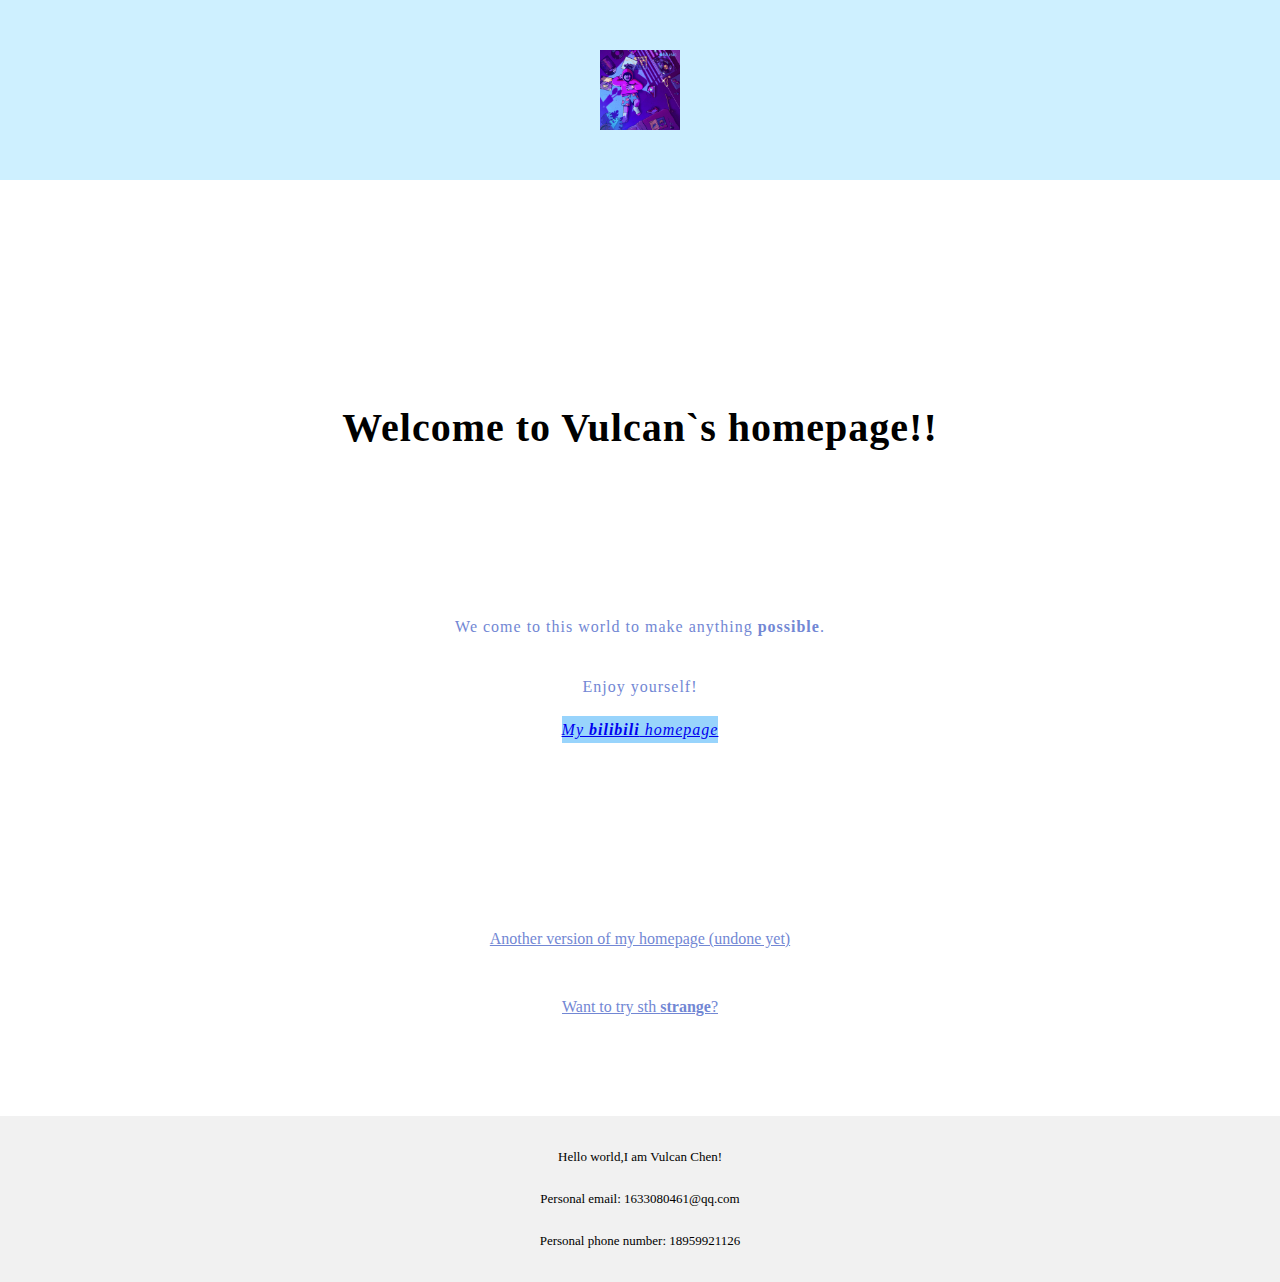
<file: index.html>
<!DOCTYPE html>
<html lang="zh-CN">
  <head>
    <meta charset="UTF-8" />
    <meta http-equiv="X-UA-Compatible" content="IE=edge" />
    <meta name="viewport" content="width=device-width,initial-scale=1.0" />
    <title>Vulcan Chen</title>
  </head>

  <body
    style="
      margin: 0;
      display: flex;
      flex-direction: column;
      align-items: center;
    "
  >
    <touxianglan
      style="
        width: 100%;
        height: 120px;
        padding: 30px;
        background-color: #cef0ff;
        display: flex;
        align-items: center;
        justify-content: center;
      "
    >
      <img alt="pic" src="images/touxiang.jpg" width="80px" height="80px" />
    </touxianglan>

    <zhuneirong
      style="
        display: flex;
        flex-direction: column;
        padding: 30px;
        max-width: 760px;
        min-height: 70vh;
        width: 90%;
        letter-spacing: 1px;
        line-height: 1.7;
        margin: 30px auto;
        justify-content: center;
        align-items: center;
      "
    >
      <h1 style="font-size: 40px; align-self: center; flex: 0.3">
        Welcome to Vulcan`s homepage!!
      </h1>

      <p style="color: #7287d4">
        We come to this world to make anything <b>possible</b>.
      </p>

      <p style="color: #7287d4">Enjoy yourself!</p>

      <a
        href="https://space.bilibili.com/176491860"
        style="background-color: rgb(152, 212, 252)"
      >
        <i>My <b>bilibili</b> homepage</i>
      </a>
    </zhuneirong>
    <a
      href="other pages/page 2.0/index3.html"
      style="margin-bottom: 50px; color: #7287d4"
      >Another version of my homepage (undone yet)
    </a>
    <a href="other pages/little game/JS-2/index2.html" style="color: #7287d4"
      >Want to try sth <b>strange</b>?
    </a>
    <liubai style="height: 100px"></liubai>

    <dibulan
      style="
        display: flex;
        flex-direction: column;
        align-items: center;
        justify-content: center;
        width: 100%;
        background-color: #f1f1f1;
        padding: 20px;
        font-size: 13px;
      "
    >
      <p>Hello world,I am Vulcan Chen!</p>
      <p>Personal email: 1633080461@qq.com</p>
      <p>Personal phone number: 18959921126</p>
    </dibulan>
  </body>
</html>
</file>
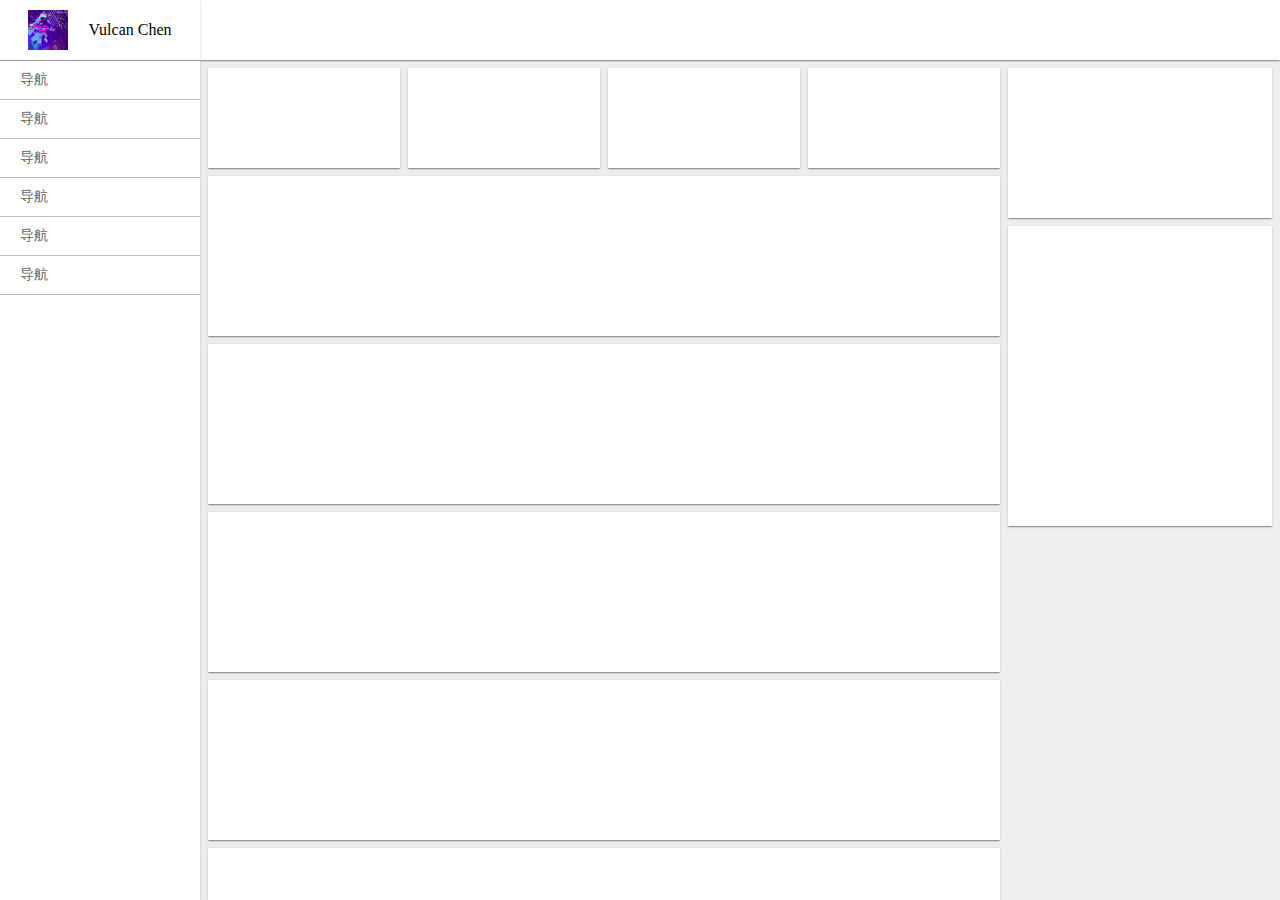
<file: Personal homepage 2.0/index.html>
<!DOCTYPE html>
<html lang="en">
  <head>
    <meta charset="UTF-8" />
    <meta http-equiv="X-UA-Compatible" content="IE=edge" />
    <meta name="viewport" content="width=device-width, initial-scale=1.0" />
    <title>Experimental</title>
    <style>
      body {
        margin: 0;
        height: 100vh;
        background-color: #eee;
      }

      .flex {
        display: flex;
      }

      .BaiSe {
        background-color: white;
      }

      .flex1 {
        flex: 1;
      }

      .column {
        flex-direction: column;
      }
      .mg8 {
        margin: 8px;
      }
      .mgr8 {
        margin-right: 8px;
      }
      .mgt8 {
        margin-top: 8px;
      }
      .yinying {
        box-shadow: rgb(0 0 0 / 20%) 0px 2px 1px -1px,
          rgb(0 0 0 / 14%) 0px 1px 1px 0px, rgb(0 0 0 / 12%) 0px 1px 3px 0px;
      }
      .daohang {
        padding: 10px 20px;
        border-bottom: 1px solid rgb(189, 189, 189);
        font-size: 14px;
        color: #666;
      }
      @media (max-width: 600px) {
        .cebian {
          display: none;
        }
        .neirong {
          flex-direction: column;
        }
        .shujuqu {
          flex-direction: column;
        }
        .youqu {
          margin-left: 8px;
        }
        .shujukuai {
          margin: 0 0 8px;
          flex: auto;
        }
      }
    </style>
  </head>

  <body class="flex">
    <!--侧边栏-->
    <div style="width: 200px; z-index: 2" class="BaiSe yinying cebian">
      <!--头像-->
      <div
        class="flex"
        style="
          padding: 10px;
          align-items: center;
          justify-content: center;
          border-bottom: 1px solid #999;
        "
      >
        <img src="touxiang.jpg" width="40px" height="40px" alt="Vulcan Chen" />
        <div style="margin-left: 20px">Vulcan Chen</div>
      </div>
      <!--导航栏-->
      <div class="flex1">
        <div class="daohang">导航</div>
        <div class="daohang">导航</div>
        <div class="daohang">导航</div>
        <div class="daohang">导航</div>
        <div class="daohang">导航</div>
        <div class="daohang">导航</div>
      </div>
    </div>
    <!--主区域-->
    <div class="flex1 flex column">
      <!--头部栏-->
      <div style="height: 60px; z-index: 1" class="BaiSe yinying"></div>
      <!--内容区-->
      <div style="overflow: auto" class="flex1 flex neirong">
        <!--左区-->
        <div style="flex: 3" class="flex column mg8">
          <!--数据区-->
          <div class="flex shujuqu">
            <!--数据块-->
            <div
              style="height: 100px"
              class="shujukuai flex1 BaiSe yinying mgr8"
            ></div>
            <div
              style="height: 100px"
              class="shujukuai flex1 BaiSe yinying mgr8"
            ></div>
            <div
              style="height: 100px"
              class="shujukuai flex1 BaiSe yinying mgr8"
            ></div>
            <div
              style="height: 100px"
              class="shujukuai flex1 BaiSe yinying"
            ></div>
          </div>
          <!--列表区-->
          <div class="flex column">
            <!--列表项-->
            <div style="height: 160px" class="BaiSe yinying mgt8"></div>
            <div style="height: 160px" class="BaiSe yinying mgt8"></div>
            <div style="height: 160px" class="BaiSe yinying mgt8"></div>
            <div style="height: 160px" class="BaiSe yinying mgt8"></div>
            <div style="height: 160px" class="BaiSe yinying mgt8"></div>
            <div style="height: 160px" class="BaiSe yinying mgt8"></div>
            <div style="height: 160px" class="BaiSe yinying mgt8"></div>
            <div style="height: 160px" class="BaiSe yinying mgt8"></div>
          </div>
        </div>
        <!--右区-->
        <div style="flex: 1" class="flex column mgr8 mgt8 youqu">
          <!--提示区-->
          <div style="height: 150px" class="BaiSe yinying"></div>
          <!--消息区-->
          <div style="height: 300px" class="BaiSe yinying mgt8"></div>
        </div>
      </div>
    </div>
  </body>
</html>
</file>
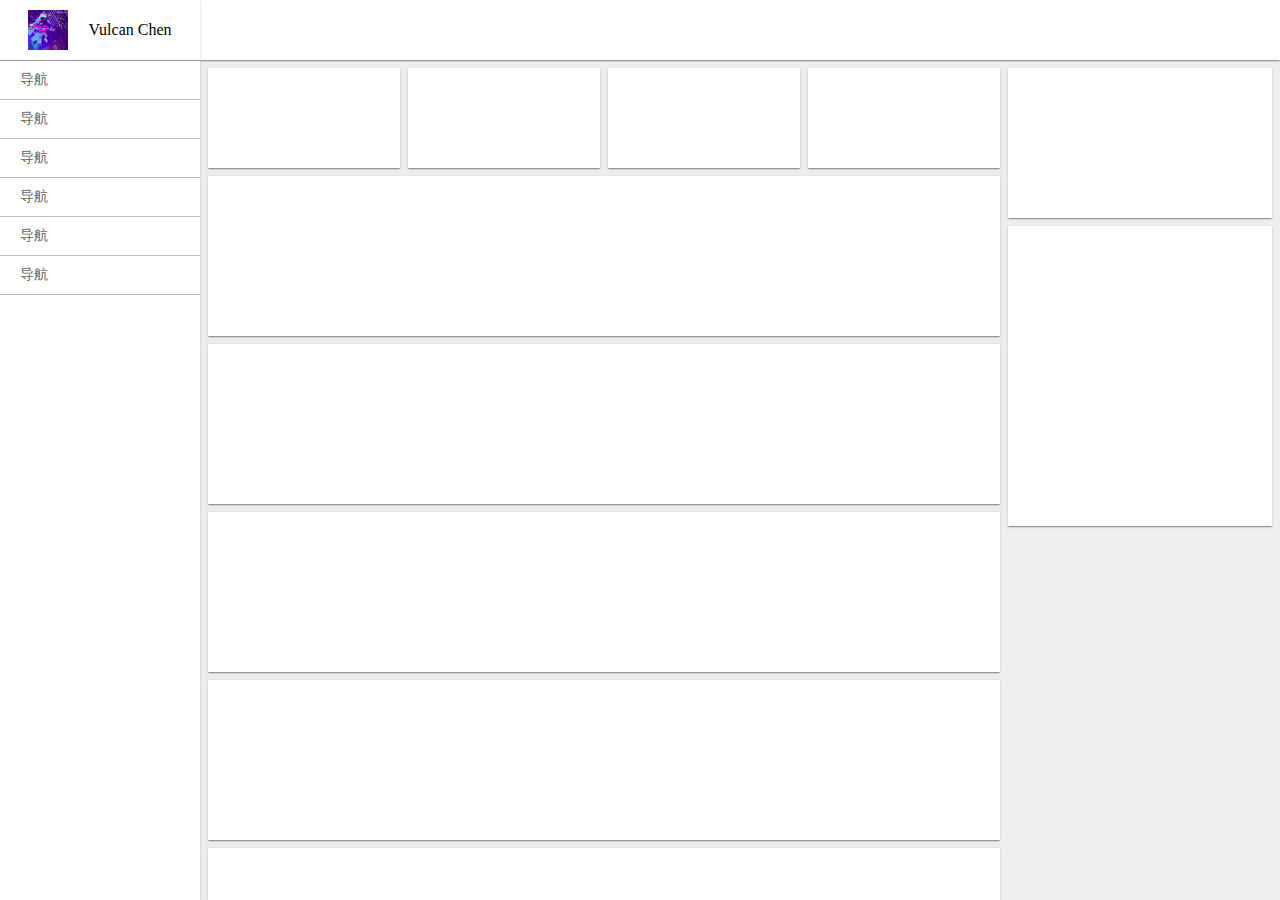
<file: other pages/page 2.0/index3.html>
<!DOCTYPE html>
<html lang="en">
  <head>
    <meta charset="UTF-8" />
    <meta http-equiv="X-UA-Compatible" content="IE=edge" />
    <meta name="viewport" content="width=device-width, initial-scale=1.0" />
    <title>Page 2.0</title>
    <link rel="stylesheet" href="css/css.css" />
  </head>

  <body class="flex">
    <!--侧边栏-->
    <div style="width: 200px; z-index: 2" class="BaiSe yinying cebian">
      <!--头像-->
      <div
        class="flex"
        style="
          padding: 10px;
          align-items: center;
          justify-content: center;
          border-bottom: 1px solid #999;
        "
      >
        <img
          src="images/touxiang.jpg"
          width="40px"
          height="40px"
          alt="Vulcan Chen"
        />
        <div style="margin-left: 20px">Vulcan Chen</div>
      </div>
      <!--导航栏-->
      <div class="flex1">
        <div class="daohang">导航</div>
        <div class="daohang">导航</div>
        <div class="daohang">导航</div>
        <div class="daohang">导航</div>
        <div class="daohang">导航</div>
        <div class="daohang">导航</div>
      </div>
    </div>
    <!--主区域-->
    <div class="flex1 flex column">
      <!--头部栏-->
      <div style="height: 60px; z-index: 1" class="BaiSe yinying"></div>
      <!--内容区-->
      <div style="overflow: auto" class="flex1 flex neirong">
        <!--左区-->
        <div style="flex: 3" class="flex column mg8">
          <!--数据区-->
          <div class="flex shujuqu">
            <!--数据块-->
            <div
              style="height: 100px"
              class="shujukuai flex1 BaiSe yinying mgr8"
            ></div>
            <div
              style="height: 100px"
              class="shujukuai flex1 BaiSe yinying mgr8"
            ></div>
            <div
              style="height: 100px"
              class="shujukuai flex1 BaiSe yinying mgr8"
            ></div>
            <div
              style="height: 100px"
              class="shujukuai flex1 BaiSe yinying"
            ></div>
          </div>
          <!--列表区-->
          <div class="flex column">
            <!--列表项-->
            <div style="height: 160px" class="BaiSe yinying mgt8"></div>
            <div style="height: 160px" class="BaiSe yinying mgt8"></div>
            <div style="height: 160px" class="BaiSe yinying mgt8"></div>
            <div style="height: 160px" class="BaiSe yinying mgt8"></div>
            <div style="height: 160px" class="BaiSe yinying mgt8"></div>
            <div style="height: 160px" class="BaiSe yinying mgt8"></div>
            <div style="height: 160px" class="BaiSe yinying mgt8"></div>
            <div style="height: 160px" class="BaiSe yinying mgt8"></div>
          </div>
        </div>
        <!--右区-->
        <div style="flex: 1" class="flex column mgr8 mgt8 youqu">
          <!--提示区-->
          <div style="height: 150px" class="BaiSe yinying"></div>
          <!--消息区-->
          <div style="height: 300px" class="BaiSe yinying mgt8"></div>
        </div>
      </div>
    </div>
  </body>
</html>
</file>
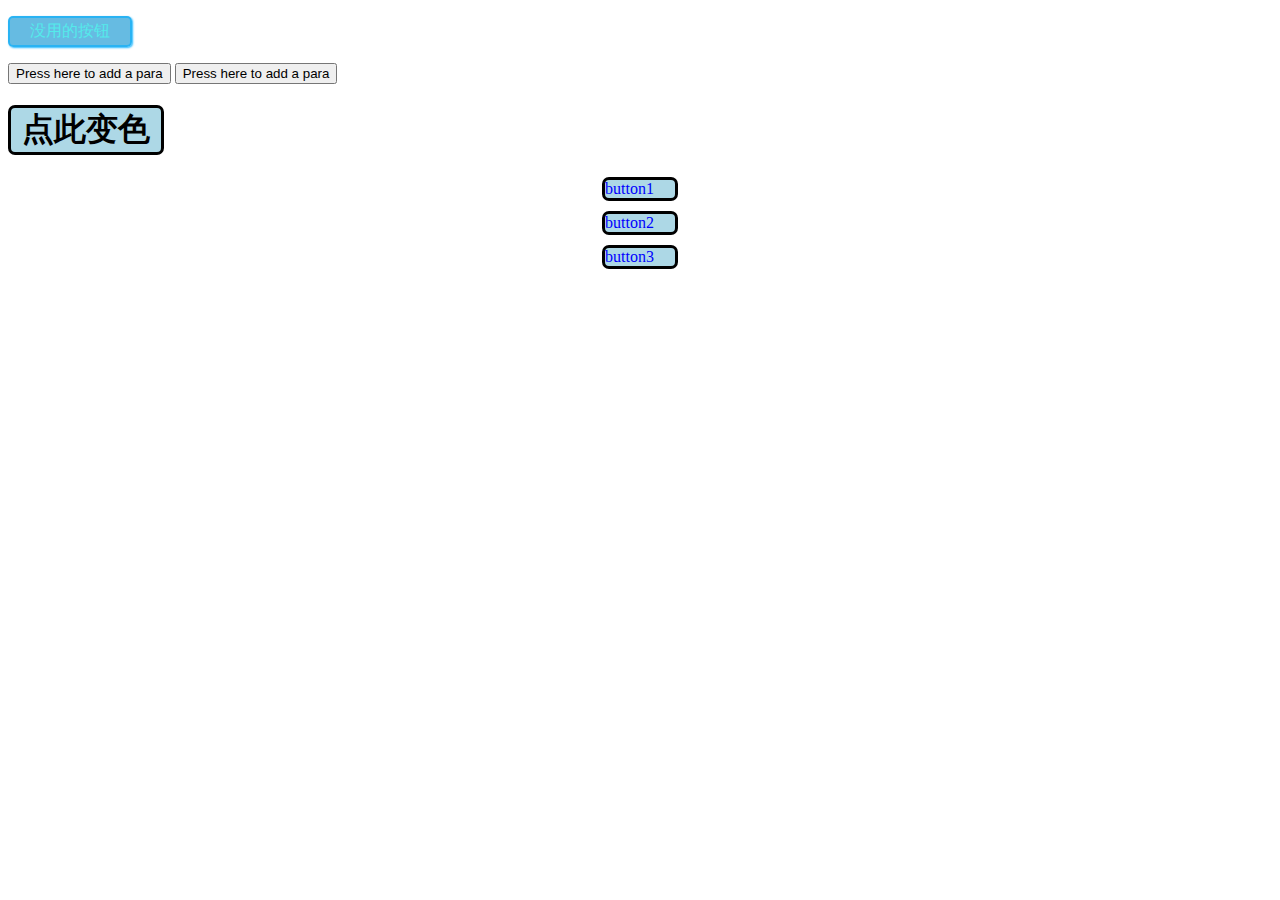
<file: other pages/little game/JS-2/index2.html>
<!DOCTYPE html>
<html lang="zh-Hans">
  <head>
    <meta charset="UTF-8" />
    <meta http-equiv="X-UA-Compatible" content="IE=edge" />
    <meta name="viewport" content="width=device-width, initial-scale=1.0" />
    <title>JS-2</title>
    <script src="scripts/script.js" defer></script>
  </head>
  <body>
    <p
      style="
        text-align: center;
        border: 2px solid rgba(0, 174, 255, 0.6);
        background-color: rgba(0, 141, 206, 0.6);
        color: rgb(84, 235, 235);
        box-shadow: 1px 1px 2px rgba(0, 174, 255, 0.836);
        border-radius: 5px;
        padding: 3px 10px;
        width: 100px;
        cursor: pointer;
      "
    >
      没用的按钮
    </p>
    <button style="cursor: pointer">Press here to add a para</button>
    <button style="cursor: pointer">Press here to add a para</button>
    <h1
      style="
        border: 3px solid black;
        width: 150px;
        border-radius: 7px;
        background-color: lightblue;
        color: rgb(0, 0, 0);
        text-align: center;
        cursor: pointer;
      "
    >
      点此变色
    </h1>
    <div
      style="
        border: 3px solid black;
        width: 70px;
        border-radius: 7px;
        background-color: lightblue;
        color: blue;
        margin: auto;
        margin-bottom: 10px;
        cursor: pointer;
      "
      id="btn1"
    >
      button1
    </div>
    <div
      style="
        border: 3px solid black;
        width: 70px;
        border-radius: 7px;
        background-color: lightblue;
        color: blue;
        margin: auto;
        margin-bottom: 10px;
        cursor: pointer;
      "
    >
      button2
    </div>
    <div
      style="
        border: 3px solid black;
        width: 70px;
        border-radius: 7px;
        background-color: lightblue;
        color: blue;
        margin: auto;
        cursor: pointer;
      "
    >
      button3
    </div>
  </body>
</html>
</file>
<file: other pages/page 2.0/css/css.css>
body {
  margin: 0;
  height: 100vh;
  background-color: #eee;
}

.flex {
  display: flex;
}

.BaiSe {
  background-color: white;
}

.flex1 {
  flex: 1;
}

.column {
  flex-direction: column;
}
.mg8 {
  margin: 8px;
}
.mgr8 {
  margin-right: 8px;
}
.mgt8 {
  margin-top: 8px;
}
.yinying {
  box-shadow: rgb(0 0 0 / 20%) 0px 2px 1px -1px,
    rgb(0 0 0 / 14%) 0px 1px 1px 0px, rgb(0 0 0 / 12%) 0px 1px 3px 0px;
}
.daohang {
  padding: 10px 20px;
  border-bottom: 1px solid rgb(189, 189, 189);
  font-size: 14px;
  color: #666;
}
@media (max-width: 600px) {
  .cebian {
    display: none;
  }
  .neirong {
    flex-direction: column;
  }
  .shujuqu {
    flex-direction: column;
  }
  .youqu {
    margin-left: 8px;
  }
  .shujukuai {
    margin: 0 0 8px;
    flex: auto;
  }
}
</file>
